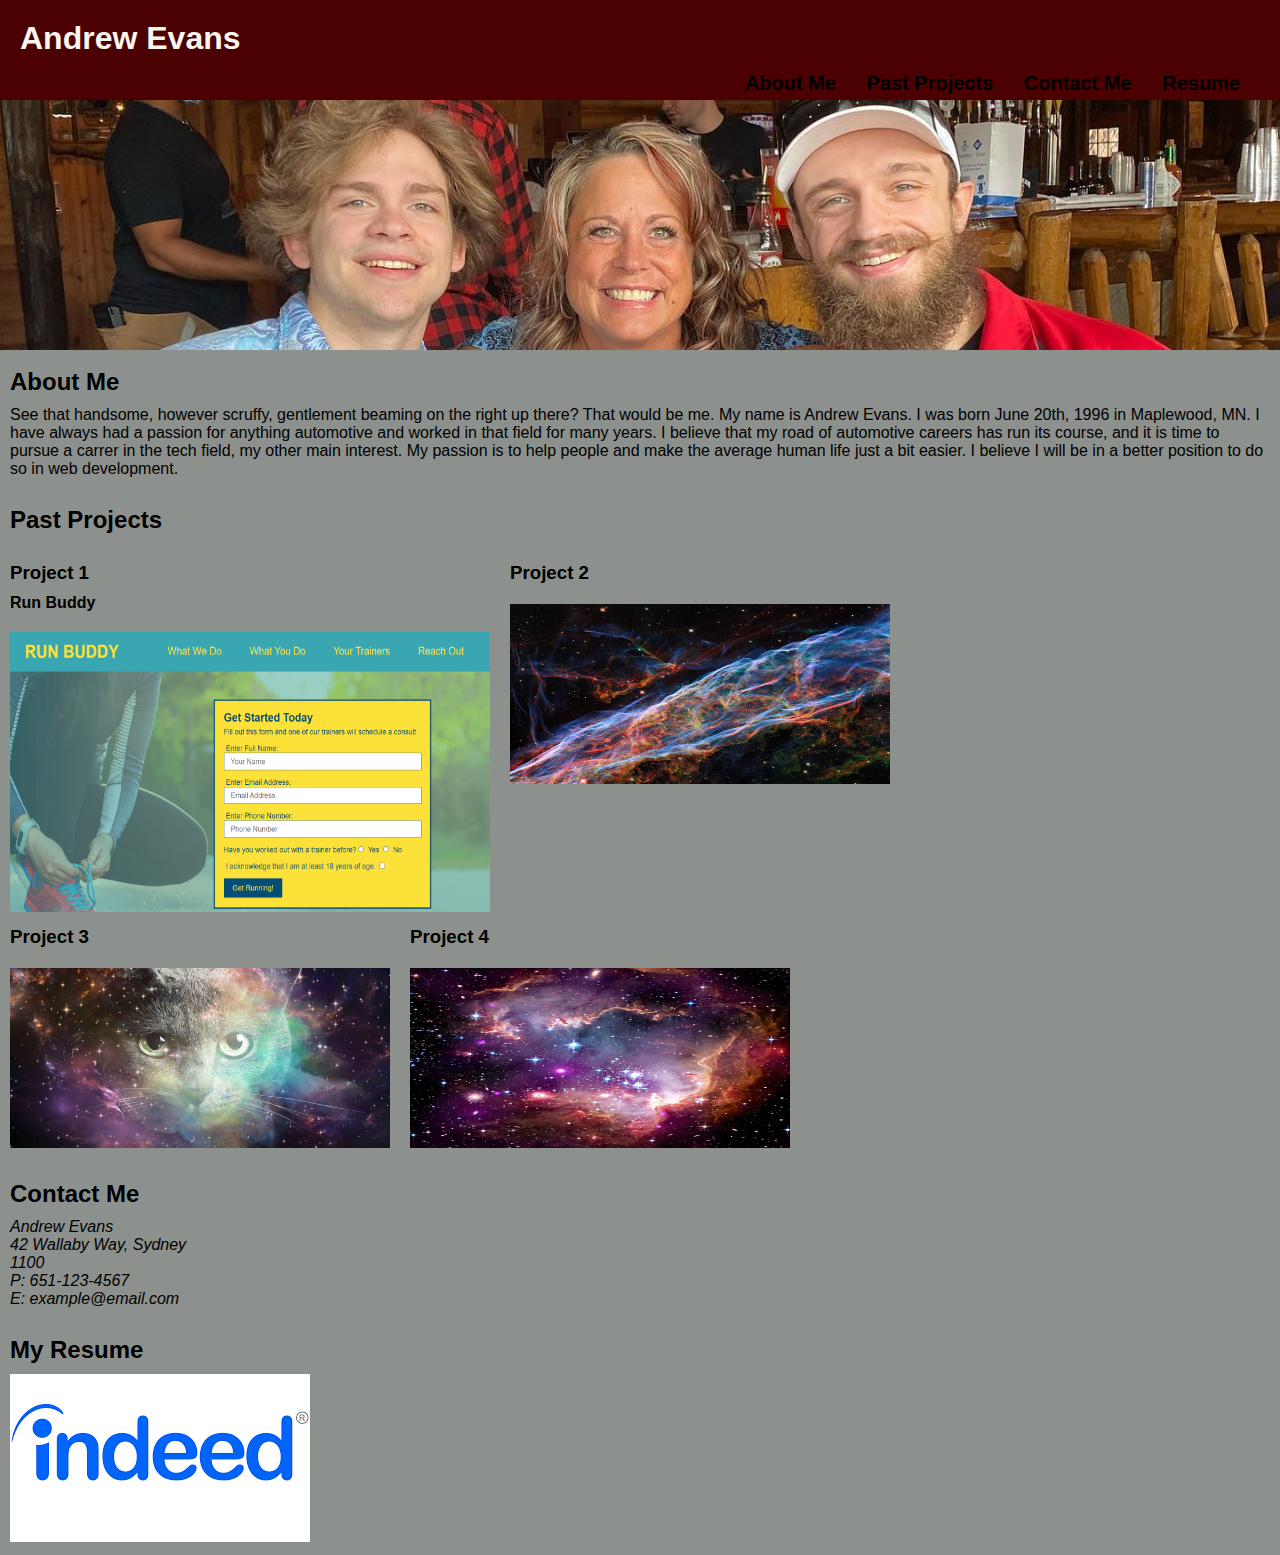
<file: index.html>
<!DOCTYPE html>
<html lang="en">
    <head>
        <meta name="viewport" content="width=device-width, initial-scale=1">  
        <meta charset="UTF-8" />
        <title>Andrew Evans</title>
        <link rel="stylesheet" href="./assets/css/style.css" />
             
    </head>
    
    <body>

        <!-- Navigation/Header -->
        <header class="header">
            <h1>
                <a href="/">Andrew Evans</a>
            </h1>
            <nav>
                <ul>
                    <li>
                        <a href="#about-me">About Me</a>
                    </li>
                    <li>
                        <a href="#past-projects">Past Projects</a>
                    </li>
                    <li>
                        <a href="#contact-me">Contact Me</a>
                    </li>
                    <li>
                        <a href="#resume">Resume</a>
                    </li>
                </ul>
            </nav>
        </header>

        <!-- Hero -->
        <section class="hero"></section>
        <br>
        <!-- content -->
        <section class="content">
            <!-- about me -->
            <article id="about-me" class="about-me">
                <h2>About Me</h2>
                <p>
                    See that handsome, however scruffy, gentlement beaming on the right up there? That would be me. My name is Andrew Evans. I was born June 20th, 1996 in Maplewood, MN. I have always had a passion for anything automotive and worked in that field for many years. I believe that my road of automotive careers has run its course, and it is time to pursue a carrer in the tech field, my other main interest. My passion is to help people and make the average human life just a bit easier. I believe I will be in a better position to do so in web development.
                </p>
            </article> 
            <br>
            <!-- past projects -->
            <article id="past-projects" class="past-projects">
                <h2>Past Projects</h2>
                <br>
                <div class="flex-container projects">
                    <div class="project1">
                        <h3>Project 1</h3>
                        <h4>Run Buddy</h4>
                        <a href="https://spookyaura7.github.io/run-buddy/" >
                            <img src="./assets/images/Run-buddyscreenshot.png" alt="A sample image of Project 1 that acts as a link to the project itself." class="project-pic1" >
                        </a>
                    </div>
                    <div class="project2">
                        <h3>Project 2</h3>
                        <img src="./assets/images/sample-pic1.jpg" alt="sample image of a hypothetical project 2." class="project-sample" >
                    </div>
                    <div class="project3">
                        <h3>Project 3</h3>
                        <img src="./assets/images/sample-pic2.jpg" alt="sample image of a hypothetical project 3." class="project-sample" >
                    </div>
                    <div class="project4">
                        <h3>Project 4</h3>
                        <img src="./assets/images/sample-pic3.jpg" alt="sample image of a hypothetical project 4." class="project-sample" >
                    </div>

                </div>
            </article>
            <br>
            <!-- contact me -->
            <article id="contact-me" class="contact-me">
                <h2>Contact Me</h2>
                <address>
                    Andrew Evans <br />
                    42 Wallaby Way, Sydney <br />
                    1100 <br />
                    P: 651-123-4567 <br />
                    E: example@email.com
                </address>
            </article>
            <br>
            <article id="resume" class="resume">
                <h2>My Resume</h2>
                <a href="https://my.indeed.com/p/andrewe-iz7nwpw" class="resume-link">
                    <img src="./assets/images/indeed-logo.png" alt="logo for Indeed.com that I am using as a link to my current resume." class="indeed-image" >
                </a>
            </article>
        </section>

        
    </body>


    <!-- about me section, work section, contact me, and resume-->
</file>
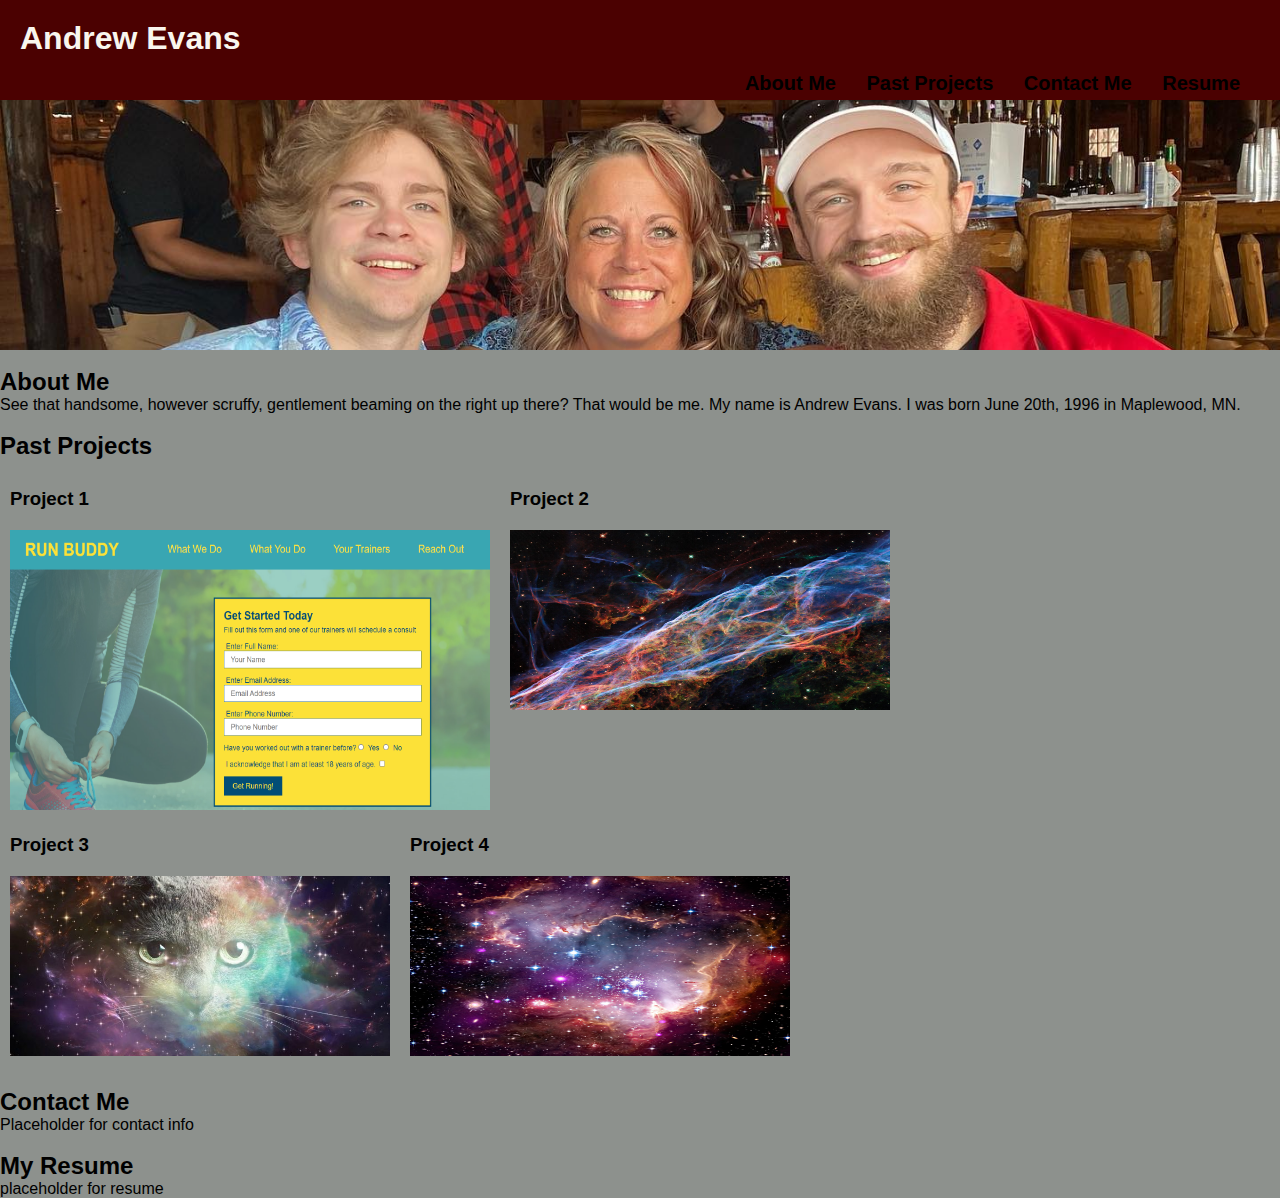
<file: Challenge2/index.html>
<!DOCTYPE html>
<html lang="en">
    <head>
        <meta name="viewport" content="width=device-width, initial-scale=1">  
        <meta charset="UTF-8" />
        <title>Andrew Evans</title>
        <link rel="stylesheet" href="./assets/css/style.css" />
             
    </head>
    
    <body>

        <!-- Navigation/Header -->
        <header class="header">
            <h1>
                <a href="/">Andrew Evans</a>
            </h1>
            <nav>
                <ul>
                    <li>
                        <a href="#about-me">About Me</a>
                    </li>
                    <li>
                        <a href="#past-projects">Past Projects</a>
                    </li>
                    <li>
                        <a href="#contact-me">Contact Me</a>
                    </li>
                    <li>
                        <a href="#resume">Resume</a>
                    </li>
                </ul>
            </nav>
        </header>

        <!-- Hero -->
        <section class="hero"></section>
        <br>
        <section class="content">
            <article id="about-me" class="about-me">
                <h2>About Me</h2>
                <p>
                    See that handsome, however scruffy, gentlement beaming on the right up there? That would be me. My name is Andrew Evans. I was born June 20th, 1996 in Maplewood, MN.
                </p>
            </article> 
            <br>
            <article id="past-projects" class="past-projects">
                <h2>Past Projects</h2>
                <br>
                <div class="flex-container projects">
                    <div class="project1">
                        <h3>Project 1</h3>
                        <a href="https://spookyaura7.github.io/run-buddy/" >
                            <img src="./assets/images/Run-buddyscreenshot.png" alt="A sample image of Project 1 that acts as a link to the project itself." class="project-pic1" >
                        </a>
                    </div>
                    <div class="project2">
                        <h3>Project 2</h3>
                        <img src="./assets/images/sample-pic1.jpg" alt="sample image of a hypothetical project 2." class="project-sample" >
                    </div>
                    <div class="project3">
                        <h3>Project 3</h3>
                        <img src="./assets/images/sample-pic2.jpg" alt="sample image of a hypothetical project 3." class="project-sample" >
                    </div>
                    <div class="project4">
                        <h3>Project 4</h3>
                        <img src="./assets/images/sample-pic3.jpg" alt="sample image of a hypothetical project 4." class="project-sample" >
                    </div>

                </div>
                <!-- <p>
                    placeholder for elements containing "past projects"
                </p> -->
            </article>
            <br>
            <article id="contact-me" class="contact-me">
                <h2>Contact Me</h2>
                <p>
                    Placeholder for contact info
                </p>
            </article>
            <br>
            <article id="resume" class="resume">
                <h2>My Resume</h2>
                <p>
                    placeholder for resume
                </p>
            </article>
        </section>

        
    </body>


    <!-- about me section, work section, contact me, and resume-->
</file>
<file: assets/css/style.css>
/* widespread styling */
* {
    margin: 0;
    padding: 0;
    box-sizing: border-box;
}

body {
    font-family: Arial, Helvetica, sans-serif;
    background-color: #8D918D;
}

/* Header Styles */

.header {
    padding: 20px;
    background-color: #4B0101;
    background-size: cover;
    background-position: 50% 35%;
    height: 100px;
}

.header h1 a {
    color: #f9f6ee;
}

.header nav {
    padding-top: 15px;
    margin-right: 20px;
    float: right;
    font-size: 20px;
}

.header nav ul {
    list-style-type: none;
}

.header nav ul li {
    display: inline-block;
    margin-left: 25px;
}

.header a {
    color:#000000;
    text-decoration: none;
    font-weight: bold;
    
}


/* Hero Styles */

.hero {
    padding: 20px;
    background-image: url(../images/family-pic.jpg);
    background-size: cover;
    background-position: 50% 35%;
    height: 250px;
    color: #000000;
}

/* End Hero Styles */

.content {
    display: inline-block;
    
}


/* Projects styling */

.flex-container {
    display: flex;
    flex-wrap: wrap;
}

.project-pic1 {
    height: 300px;
    width: 500px;
    padding: 10px;
}

.project-sample {
    height: 200px;
    width: 400px;
    padding: 10px;
}

.projects h3 {
    padding: 0px 10px 10px 10px;
}

h2 {
    padding: 0px 10px 10px 10px;
}

h4 {
    padding: 0px 10px 10px 10px;
}

p {
    padding: 0px 10px 10px 10px;
}

/* End Projects Styling */
address {
    padding: 0px 10px 10px 10px;
}

.resume-link {
    text-decoration: none;
    color:#000000;
    font-weight: bold;
    padding: 0px 10px 10px 10px;
}

.indeed-image {
    height:auto;
    width:auto;
}
</file>
<file: Challenge2/assets/css/style.css>
/* widespread styling */
* {
    margin: 0;
    padding: 0;
    box-sizing: border-box;
}

body {
    font-family: Arial, Helvetica, sans-serif;
    background-color: #8D918D;
}

/* Header Styles */

.header {
    padding: 20px;
    background-color: #4B0101;
    background-size: cover;
    background-position: 50% 35%;
    height: 100px;
}

.header h1 a {
    color: #f9f6ee;
}

.header nav {
    padding-top: 15px;
    margin-right: 20px;
    float: right;
    font-size: 20px;
}

.header nav ul {
    list-style-type: none;
}

.header nav ul li {
    display: inline-block;
    margin-left: 25px;
}

.header a {
    color:#000000;
    text-decoration: none;
    font-weight: bold;
    
}


/* Hero Styles */

.hero {
    padding: 20px;
    background-image: url(../images/family-pic.jpg);
    background-size: cover;
    background-position: 50% 35%;
    height: 250px;
    color: #000000;
}

/* End Hero Styles */

.content {
    display: inline-block;
    
}


/* Projects styling */

.flex-container {
    display: flex;
    flex-wrap: wrap;
}

.project-pic1 {
    height: 300px;
    width: 500px;
    padding: 10px;
}

.project-sample {
    height: 200px;
    width: 400px;
    padding: 10px;
}

.projects h3 {
    padding:10px;
}
</file>
